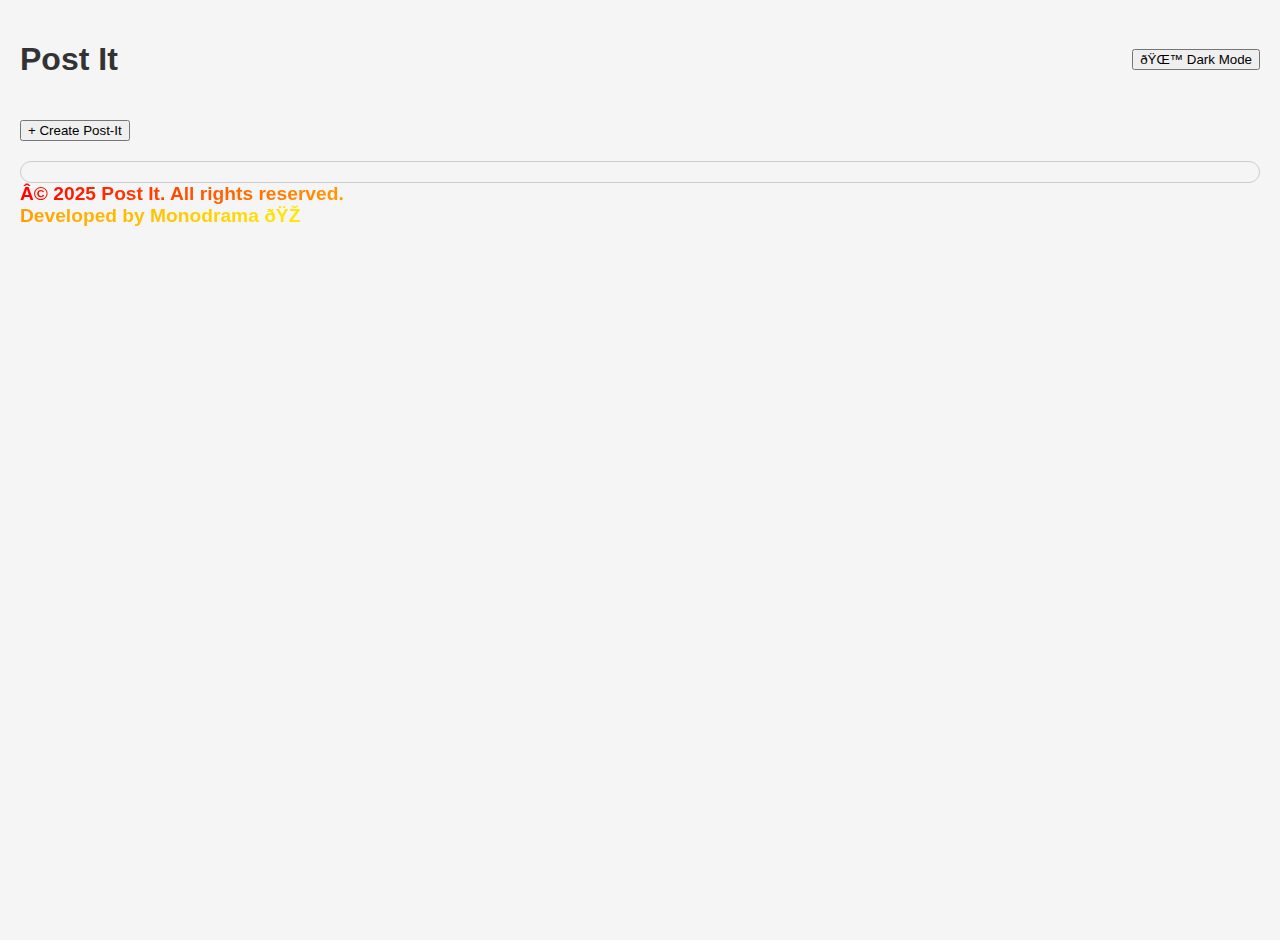
<file: Agenda.html>
<!DOCTYPE html>

<!--Document edited and made by @Monodrama_098 (Twitter) / Anak1n098 (Github). If used or edited, please credit original creator.-->
<!--Commercial use of this document without proper permission is prohibited.-->
<!--Free use is permitted as long as you credit.-->

<html lang="en">
    <head
        <meta charset="UTF-8">
        <meta name="viewport" content="width=device-width, initial-scale=1.0">
        <title>Post It</title>

        <!--This allows for the code to read the style from another source so it doesn't clog up the code-->
        <link rel="stylesheet" href="styles.css">

        <!--This allows for posts to be downloaded as PNGs-->
        <script src="https://html2canvas.hertzen.com/dist/html2canvas.min.js"></script>
    </head>
    <body>

        <!--Separate the items in IDs and Classes for better stylizing and scripting-->
        <header>
            <h1 class="Titles">Post It</h1>
            <button id="darkModeBut">🌙 Dark Mode</buttonid>
        </header>

        <main>
            <!--Section to hold the post its and everything related to them-->
            <section id="Agenda">

                <!--Allows for new post its to be made-->
                <button id="createPostIt">+ Create Post-It</button>

                <!--Section to hold the newly made posts-->
                <div id="PostContainer"></div>
            </section>
        </main>

        <!--This allows for functions, like buttons, to work form a different source to not clog the code-->
        <script src="script.js"></script>
        
    </body>

    <footer>
        <a href="https://github.com/Anak1n098" class="rainbow-text">
            © 2025 Post It. All rights reserved.
            <br>
            Developed by Monodrama 🎭
        </a>
    </footer>

</html>
</file>
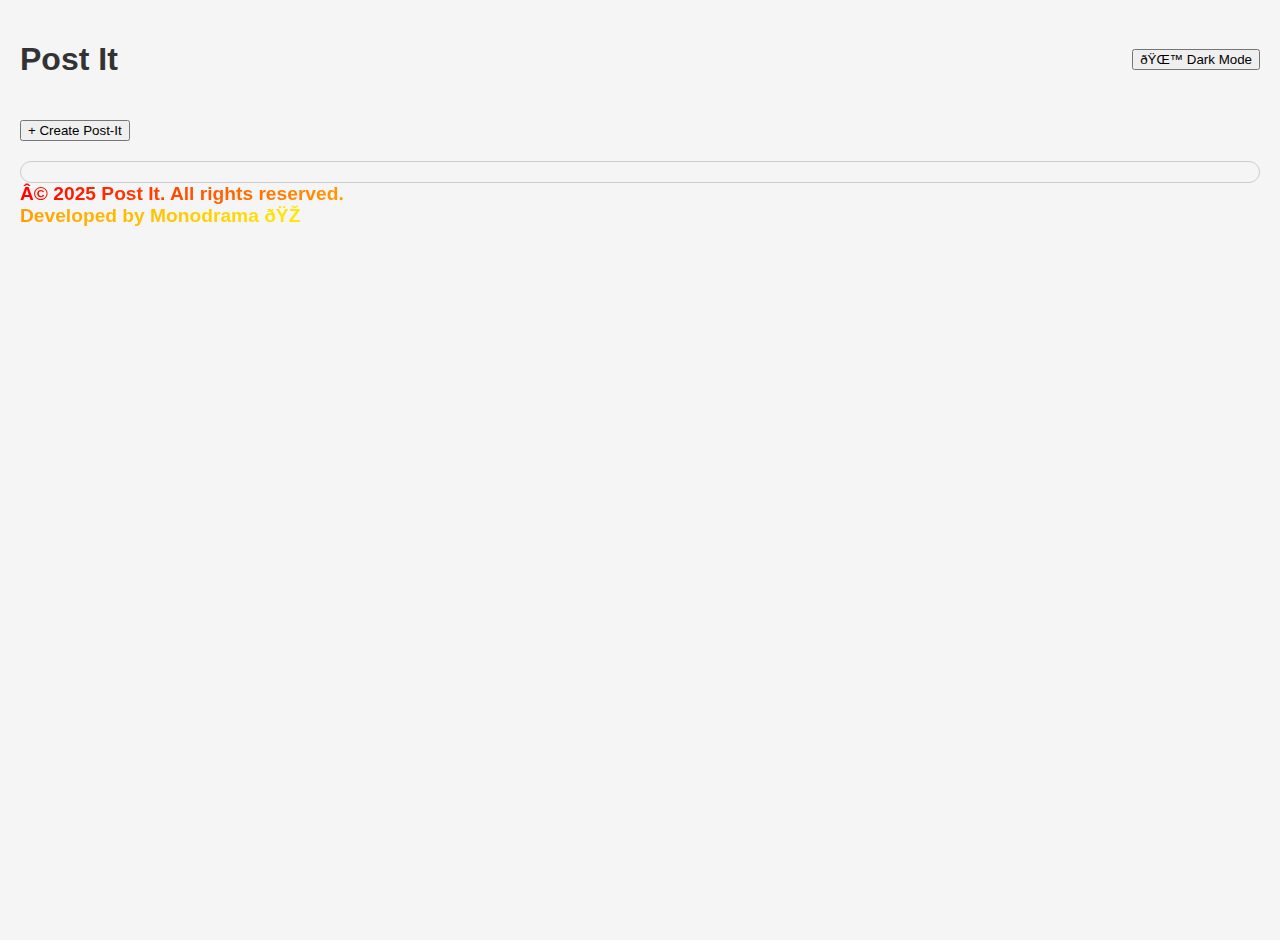
<file: System V1.0/Agenda.html>
<!DOCTYPE html>

<!--Document edited and made by @Monodrama_098 (Twitter) / Anak1n098 (Github). If used or edited, please credit original creator.-->
<!--Commercial use of this document without proper permission is prohibited.-->
<!--Free use is permitted as long as you credit apropriately.-->

<html lang="en">
    <head
        <meta charset="UTF-8">
        <meta name="viewport" content="width=device-width, initial-scale=1.0">
        <title>Post It</title>

        <!--This allows for the code to read the style from another source so it doesn't clog up the code-->
        <link rel="stylesheet" href="styles.css">

        <!--This allows for posts to be downloaded as PNGs-->
        <script src="https://html2canvas.hertzen.com/dist/html2canvas.min.js"></script>
    </head>
    <body>

        <!--Separate the items in IDs and Classes for better stylizing and scripting-->
        <header>
            <h1 class="Titles">Post It</h1>
            <button id="darkModeBut">🌙 Dark Mode</buttonid>
        </header>

        <main>
            <!--Section to hold the post its and everything related to them-->
            <section id="Agenda">

                <!--Allows for new post its to be made-->
                <button id="createPostIt">+ Create Post-It</button>

                <!--Section to hold the newly made posts-->
                <div id="PostContainer"></div>
            </section>
        </main>

        <!--This allows for functions, like buttons, to work form a different source to not clog the code-->
        <script src="script.js"></script>
        
    </body>

    <footer>
        <a href="https://github.com/Anak1n098" class="rainbow-text">
            © 2025 Post It. All rights reserved.
            <br>
            Developed by Monodrama 🎭
        </a>
    </footer>

</html>
</file>
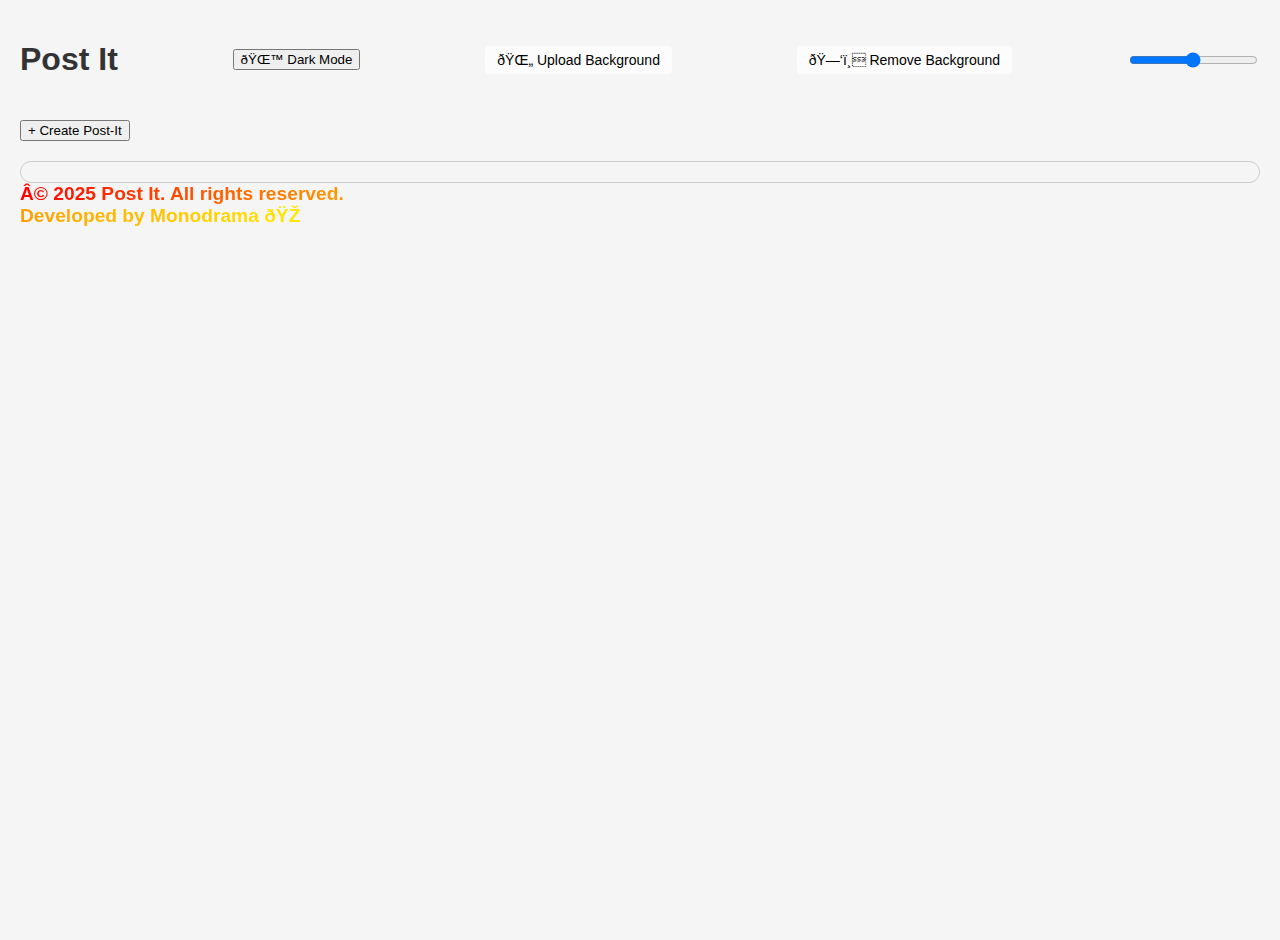
<file: System V1.1/Agenda.html>
<!DOCTYPE html>

<!--Document edited and made by @Monodrama_098 (Twitter) / Anak1n098 (Github). If used or edited, please credit original creator.-->
<!--Commercial use of this document without proper permission is prohibited.-->
<!--Free use is permitted as long as you credit apropriately.-->

<html lang="en">
    <head
        <meta charset="UTF-8">
        <meta name="viewport" content="width=device-width, initial-scale=1.0">
        <title>Post It</title>

        <!--This allows for the code to read the style from another source so it doesn't clog up the code-->
        <link rel="stylesheet" href="styles.css">

        <!--This allows for posts to be downloaded as PNGs-->
        <script src="https://html2canvas.hertzen.com/dist/html2canvas.min.js"></script>
    </head>
    <body>

        <!--Separate the items in IDs and Classes for better stylizing and scripting-->
        <header>
            <h1 class="Titles">Post It</h1>
            <button id="darkModeBut">🌙 Dark Mode</buttonid>

            <input type="file" id="bgUpload" accept="image/*" hidden>
            <button id="bgUploadButton">🌄 Upload Background</button>
            <button id="resetBgButton">🗑️ Remove Background</button>
            <input type="range" id="bgOpacity" min="0" max="1" step="0.1" value="0.5">
        </header>

        <main>
            <!--Section to hold the post its and everything related to them-->
            <section id="Agenda">

                <!--Allows for new post its to be made-->
                <button id="createPostIt">+ Create Post-It</button>

                <!--Section to hold the newly made posts-->
                <div id="PostContainer"></div>
            </section>
        </main>

        <!--This allows for functions, like buttons, to work form a different source to not clog the code-->
        <script src="script.js"></script>
        
    </body>

    <footer>
        <a href="https://github.com/Anak1n098" class="rainbow-text">
            © 2025 Post It. All rights reserved.
            <br>
            Developed by Monodrama 🎭
        </a>
    </footer>

</html>
</file>
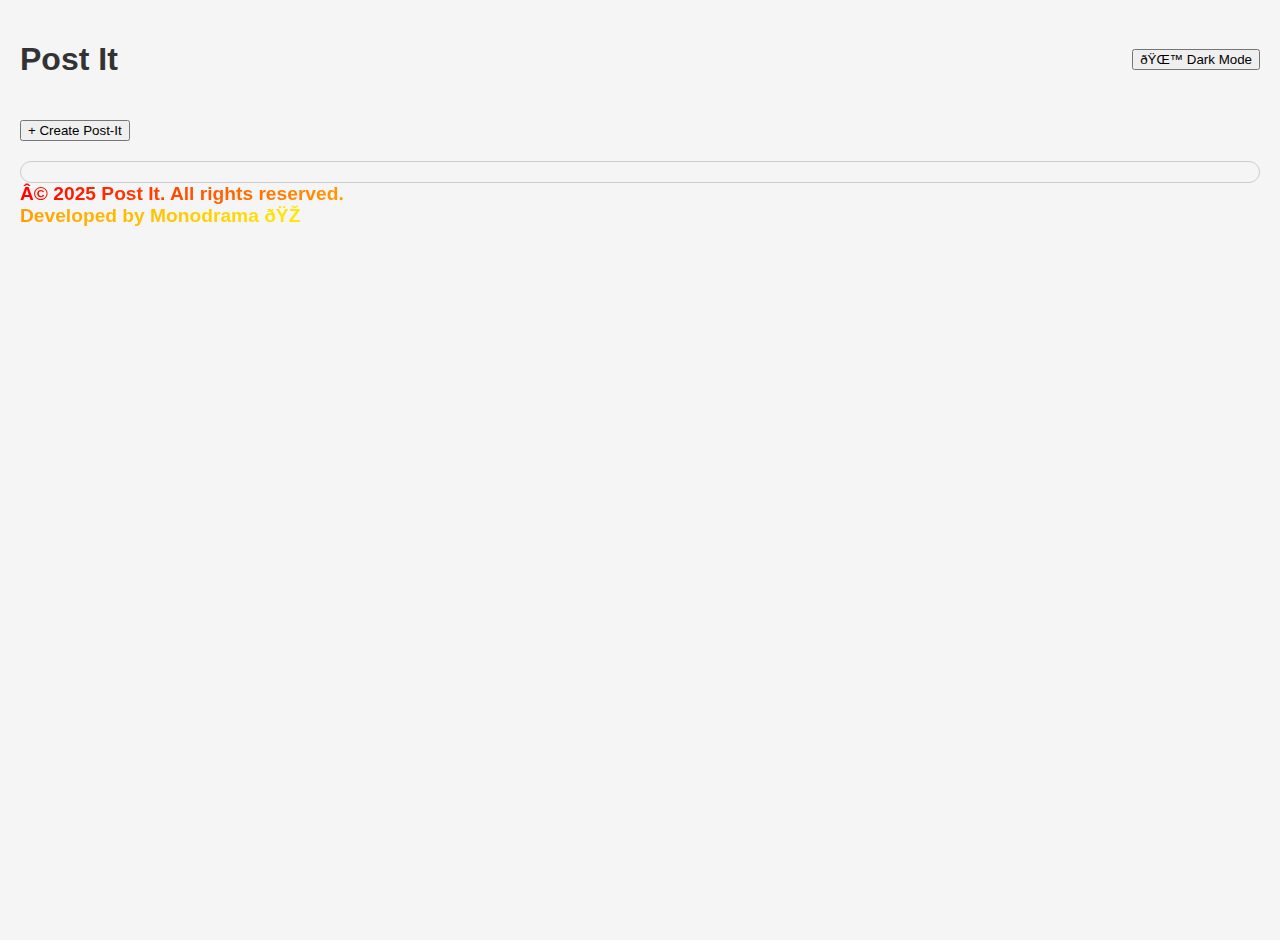
<file: System/Agenda.html>
<!DOCTYPE html>

<!--Document edited and made by @Monodrama_098 (Twitter) / Anak1n098 (Github). If used or edited, please credit original creator.-->
<!--Commercial use of this document without proper permission is prohibited.-->
<!--Free use is permitted as long as you credit apropriately.-->

<html lang="en">
    <head
        <meta charset="UTF-8">
        <meta name="viewport" content="width=device-width, initial-scale=1.0">
        <title>Post It</title>

        <!--This allows for the code to read the style from another source so it doesn't clog up the code-->
        <link rel="stylesheet" href="styles.css">

        <!--This allows for posts to be downloaded as PNGs-->
        <script src="https://html2canvas.hertzen.com/dist/html2canvas.min.js"></script>
    </head>
    <body>

        <!--Separate the items in IDs and Classes for better stylizing and scripting-->
        <header>
            <h1 class="Titles">Post It</h1>
            <button id="darkModeBut">🌙 Dark Mode</buttonid>
        </header>

        <main>
            <!--Section to hold the post its and everything related to them-->
            <section id="Agenda">

                <!--Allows for new post its to be made-->
                <button id="createPostIt">+ Create Post-It</button>

                <!--Section to hold the newly made posts-->
                <div id="PostContainer"></div>
            </section>
        </main>

        <!--This allows for functions, like buttons, to work form a different source to not clog the code-->
        <script src="script.js"></script>
        
    </body>

    <footer>
        <a href="https://github.com/Anak1n098" class="rainbow-text">
            © 2025 Post It. All rights reserved.
            <br>
            Developed by Monodrama 🎭
        </a>
    </footer>

</html>
</file>
<file: styles.css>
body {
    font-family: Arial, sans-serif;
    margin: 0;
    padding: 20px;
    background-color: #f5f5f5;

    overflow-y: auto; /*Allows vertical scrolling*/
    min-height: 100vh; /*Ensures body takes full viewport height*/

    
}

/*Allows the container to be scrolled through separately from the body*/
#PostContainer {
    max-height: 80vh; /*Limits container height*/
    overflow-y: auto; /*Adds scrollbar if content overflows*/
    padding: 10px;

    display: flex;
    flex-wrap: wrap;
    gap: 20px;
    align-content: flex-start; /*Prevents awkward gaps*/
    max-height: 80vh;
    overflow-y: auto;
}

header {
    display: flex;
    justify-content: space-between;
    align-items: center;
    margin-bottom: 20px;
}

footer p {
    font-size: 1.2rem;
    font-weight: bold;
    background: linear-gradient(
        to right,
        red, orange, yellow, green, blue, indigo, violet, red
    );
    background-size: 400% 100%;
    -webkit-background-clip: text;
    background-clip: text;
    color: transparent;
    animation: rainbow 5s linear infinite;
}

.rainbow-text {
    font-size: 1.2rem;
    font-weight: bold;
    text-decoration: none; /* Removes underline */
    background: linear-gradient(
        to right,
        red, orange, yellow, green, blue, indigo, violet, red
    );
    background-size: 400% 100%;
    -webkit-background-clip: text;
    background-clip: text;
    color: transparent;
    animation: rainbow 4s linear infinite;
}

@keyframes rainbow {
    0% { background-position: 0% 50%; }
    100% { background-position: 100% 50%; }
}

#PostContainer {
    display: flex;
    flex-wrap: wrap;
    gap: 20px;
    margin-top: 20px;
    border: 1px solid #ccc;
    border-radius: 30px;
}

.postIt {
    width: 200px;
    height: 200px;
    background: #ffeb3b;
    padding: 15px;
    box-shadow: 2px 2px 5px rgba(0, 0, 0, 0.2);
    position: relative;
    border-radius: 5px;
}

.postIt textarea {
    width: 100%;
    height: 80%;
    border: none;
    background: transparent;
    resize: none;
    outline: none;
    font-family: Arial, sans-serif;
}

.deleteBut {
    position: absolute;
    bottom: 10px;
    right: 10px;
    background: none;
    border: none;
    cursor: pointer;
}

.dark-mode .postIt textarea {
    color: white;
    background: #555;
}

:root {
    --bg-color: #f5f5f5;
    --text-color: #333;
    --postit-color: #ffeb3b;
}

/*Dark mode variables*/
.dark-mode {
    --bg-color: #222;
    --text-color: #f0f0f0;
    --postit-color: #444;
}

body {
    background-color: var(--bg-color);
    color: var(--text-color);
    transition: background 0.3s, color 0.3s; /*Smooth transition*/
}

.postIt {
    background: var(--postit-color);
    /*Keep other styles (shadow, etc.)*/
}

/* Style the color picker */
.colorPicker {
    position: absolute;
    top: 5px;
    right: 5px;
    width: 20px;
    height: 20px;
    border: black 1px solid;
    cursor: pointer;
    opacity: 0.5;
    transition: opacity 0.2s;
}

.colorPicker:hover {
    opacity: 1;
}

/* Hide default color picker UI (optional) */
.colorPicker::-webkit-color-swatch {
    border: none;
    border-radius: 50%;
}



.deleteBut, .downloadBut {
    background: rgba(255, 255, 255, 0.7);
    border: none;
    border-radius: 3px;
    cursor: pointer;
    padding: 2px 5px;
    font-size: 14px;
}

.downloadBut:hover, .deleteBut:hover {
    background: white;
}
</file>
<file: System V1.0/styles.css>
body {
    font-family: Arial, sans-serif;
    margin: 0;
    padding: 20px;
    background-color: #f5f5f5;

    overflow-y: auto; /*Allows vertical scrolling*/
    min-height: 100vh; /*Ensures body takes full viewport height*/

    
}

/*Allows the container to be scrolled through separately from the body*/
#PostContainer {
    max-height: 80vh; /*Limits container height*/
    overflow-y: auto; /*Adds scrollbar if content overflows*/
    padding: 10px;

    display: flex;
    flex-wrap: wrap;
    gap: 20px;
    align-content: flex-start; /*Prevents awkward gaps*/
    max-height: 80vh;
    overflow-y: auto;
}

header {
    display: flex;
    justify-content: space-between;
    align-items: center;
    margin-bottom: 20px;
}

footer p {
    font-size: 1.2rem;
    font-weight: bold;
    background: linear-gradient(
        to right,
        red, orange, yellow, green, blue, indigo, violet, red
    );
    background-size: 400% 100%;
    -webkit-background-clip: text;
    background-clip: text;
    color: transparent;
    animation: rainbow 5s linear infinite;
}

.rainbow-text {
    font-size: 1.2rem;
    font-weight: bold;
    text-decoration: none; /* Removes underline */
    background: linear-gradient(
        to right,
        red, orange, yellow, green, blue, indigo, violet, red
    );
    background-size: 400% 100%;
    -webkit-background-clip: text;
    background-clip: text;
    color: transparent;
    animation: rainbow 4s linear infinite;
}

@keyframes rainbow {
    0% { background-position: 0% 50%; }
    100% { background-position: 100% 50%; }
}

#PostContainer {
    display: flex;
    flex-wrap: wrap;
    gap: 20px;
    margin-top: 20px;
    border: 1px solid #ccc;
    border-radius: 30px;
}

.postIt {
    width: 200px;
    height: 200px;
    background: #ffeb3b;
    padding: 15px;
    box-shadow: 2px 2px 5px rgba(0, 0, 0, 0.2);
    position: relative;
    border-radius: 5px;
}

.postIt textarea {
    width: 100%;
    height: 80%;
    border: none;
    background: transparent;
    resize: none;
    outline: none;
    font-family: Arial, sans-serif;
}

.deleteBut {
    position: absolute;
    bottom: 10px;
    right: 10px;
    background: none;
    border: none;
    cursor: pointer;
}

.dark-mode .postIt textarea {
    color: white;
    background: #555;
}

:root {
    --bg-color: #f5f5f5;
    --text-color: #333;
    --postit-color: #ffeb3b;
}

/*Dark mode variables*/
.dark-mode {
    --bg-color: #222;
    --text-color: #f0f0f0;
    --postit-color: #444;
}

body {
    background-color: var(--bg-color);
    color: var(--text-color);
    transition: background 0.3s, color 0.3s; /*Smooth transition*/
}

.postIt {
    background: var(--postit-color);
    /*Keep other styles (shadow, etc.)*/
}

/* Style the color picker */
.colorPicker {
    position: absolute;
    top: 5px;
    right: 5px;
    width: 20px;
    height: 20px;
    border: black 1px solid;
    cursor: pointer;
    opacity: 0.5;
    transition: opacity 0.2s;
}

.colorPicker:hover {
    opacity: 1;
}

/* Hide default color picker UI (optional) */
.colorPicker::-webkit-color-swatch {
    border: none;
    border-radius: 50%;
}



.deleteBut, .downloadBut {
    background: rgba(255, 255, 255, 0.7);
    border: none;
    border-radius: 3px;
    cursor: pointer;
    padding: 2px 5px;
    font-size: 14px;
}

.downloadBut:hover, .deleteBut:hover {
    background: white;
}
</file>
<file: System V1.1/styles.css>
body {
    font-family: Arial, sans-serif;
    margin: 0;
    padding: 20px;
    background-color: #f5f5f5;

    overflow-y: auto; /*Allows vertical scrolling*/
    min-height: 100vh; /*Ensures body takes full viewport height*/

    
}

/*Allows the container to be scrolled through separately from the body*/
#PostContainer {
    max-height: 80vh; /*Limits container height*/
    overflow-y: auto; /*Adds scrollbar if content overflows*/
    padding: 10px;

    display: flex;
    flex-wrap: wrap;
    gap: 20px;
    align-content: flex-start; /*Prevents awkward gaps*/
    max-height: 80vh;
    overflow-y: auto;
}

header {
    display: flex;
    justify-content: space-between;
    align-items: center;
    margin-bottom: 20px;
}

footer p {
    font-size: 1.2rem;
    font-weight: bold;
    background: linear-gradient(
        to right,
        red, orange, yellow, green, blue, indigo, violet, red
    );
    background-size: 400% 100%;
    -webkit-background-clip: text;
    background-clip: text;
    color: transparent;
    animation: rainbow 5s linear infinite;
}

.rainbow-text {
    font-size: 1.2rem;
    font-weight: bold;
    text-decoration: none; /* Removes underline */
    background: linear-gradient(
        to right,
        red, orange, yellow, green, blue, indigo, violet, red
    );
    background-size: 400% 100%;
    -webkit-background-clip: text;
    background-clip: text;
    color: transparent;
    animation: rainbow 4s linear infinite;
}

@keyframes rainbow {
    0% { background-position: 0% 50%; }
    100% { background-position: 100% 50%; }
}

#PostContainer {
    display: flex;
    flex-wrap: wrap;
    gap: 20px;
    margin-top: 20px;
    border: 1px solid #ccc;
    border-radius: 30px;
}

.postIt {
    width: 200px;
    height: 200px;
    background: #ffeb3b;
    padding: 15px;
    box-shadow: 2px 2px 5px rgba(0, 0, 0, 0.2);
    position: relative;
    border-radius: 5px;
}

.postIt {
    resize: both; /*Allows manual resizing*/
    overflow: auto; /*Needed for resize to work*/
    min-width: 150px;
    min-height: 150px;
}

.postIt textarea {
    width: 100%;
    height: 80%;
    border: none;
    background: transparent;
    resize: none;
    outline: none;
    font-family: Arial, sans-serif;
}

.deleteBut {
    position: absolute;
    bottom: 10px;
    right: 10px;
    background: none;
    border: none;
    cursor: pointer;
}

.dark-mode .postIt textarea {
    color: white;
    background: #555;
}

:root {
    --bg-color: #f5f5f5;
    --text-color: #333;
    --postit-color: #ffeb3b;
}

/*Dark mode variables*/
.dark-mode {
    --bg-color: #222;
    --text-color: #f0f0f0;
    --postit-color: #444;
}

body {
    background-color: var(--bg-color);
    color: var(--text-color);
    transition: background 0.3s, color 0.3s; /*Smooth transition*/
}

.postIt {
    background: var(--postit-color);
    /*Keep other styles (shadow, etc.)*/
}

/* Style the color picker */
.colorPicker {
    position: absolute;
    top: 5px;
    right: 5px;
    width: 20px;
    height: 20px;
    border: black 1px solid;
    cursor: pointer;
    opacity: 0.5;
    transition: opacity 0.2s;
}

.colorPicker:hover {
    opacity: 1;
}

/* Hide default color picker UI (optional) */
.colorPicker::-webkit-color-swatch {
    border: none;
    border-radius: 50%;
}



.deleteBut, .downloadBut {
    background: rgba(255, 255, 255, 0.7);
    border: none;
    border-radius: 3px;
    cursor: pointer;
    padding: 2px 5px;
    font-size: 14px;
}

.downloadBut:hover, .deleteBut:hover {
    background: white;
}

/*Alarm flash animation*/
@keyframes flash {
    0%, 100% { background-color: inherit; }
    50% { background-color: #ff0000; } /* Red flash */
}

.alarm-trigger {
    animation: flash 0.5s infinite;
}

/*Style time controls*/
.time-controls {
    display: flex;
    gap: 5px;
    margin-top: 10px;
}

.timeInput {
    padding: 3px;
    border: 1px solid #ddd;
    border-radius: 3px;
}

.alarmBut {
    background: rgba(255, 255, 255, 0.7);
    border: none;
    border-radius: 3px;
    padding: 3px 6px;
    cursor: pointer;
}

#bgUploadButton, #resetBgButton {
    background: rgba(255, 255, 255, 0.7);
    border: none;
    border-radius: 4px;
    padding: 6px 12px;
    margin-left: 10px;
    cursor: pointer;
    font-size: 14px;
}

#bgUploadButton:hover, #resetBgButton:hover {
    background: white;
}
</file>
<file: System/styles.css>
body {
    font-family: Arial, sans-serif;
    margin: 0;
    padding: 20px;
    background-color: #f5f5f5;

    overflow-y: auto; /*Allows vertical scrolling*/
    min-height: 100vh; /*Ensures body takes full viewport height*/

    
}

/*Allows the container to be scrolled through separately from the body*/
#PostContainer {
    max-height: 80vh; /*Limits container height*/
    overflow-y: auto; /*Adds scrollbar if content overflows*/
    padding: 10px;

    display: flex;
    flex-wrap: wrap;
    gap: 20px;
    align-content: flex-start; /*Prevents awkward gaps*/
    max-height: 80vh;
    overflow-y: auto;
}

header {
    display: flex;
    justify-content: space-between;
    align-items: center;
    margin-bottom: 20px;
}

footer p {
    font-size: 1.2rem;
    font-weight: bold;
    background: linear-gradient(
        to right,
        red, orange, yellow, green, blue, indigo, violet, red
    );
    background-size: 400% 100%;
    -webkit-background-clip: text;
    background-clip: text;
    color: transparent;
    animation: rainbow 5s linear infinite;
}

.rainbow-text {
    font-size: 1.2rem;
    font-weight: bold;
    text-decoration: none; /* Removes underline */
    background: linear-gradient(
        to right,
        red, orange, yellow, green, blue, indigo, violet, red
    );
    background-size: 400% 100%;
    -webkit-background-clip: text;
    background-clip: text;
    color: transparent;
    animation: rainbow 4s linear infinite;
}

@keyframes rainbow {
    0% { background-position: 0% 50%; }
    100% { background-position: 100% 50%; }
}

#PostContainer {
    display: flex;
    flex-wrap: wrap;
    gap: 20px;
    margin-top: 20px;
    border: 1px solid #ccc;
    border-radius: 30px;
}

.postIt {
    width: 200px;
    height: 200px;
    background: #ffeb3b;
    padding: 15px;
    box-shadow: 2px 2px 5px rgba(0, 0, 0, 0.2);
    position: relative;
    border-radius: 5px;
}

.postIt textarea {
    width: 100%;
    height: 80%;
    border: none;
    background: transparent;
    resize: none;
    outline: none;
    font-family: Arial, sans-serif;
}

.deleteBut {
    position: absolute;
    bottom: 10px;
    right: 10px;
    background: none;
    border: none;
    cursor: pointer;
}

.dark-mode .postIt textarea {
    color: white;
    background: #555;
}

:root {
    --bg-color: #f5f5f5;
    --text-color: #333;
    --postit-color: #ffeb3b;
}

/*Dark mode variables*/
.dark-mode {
    --bg-color: #222;
    --text-color: #f0f0f0;
    --postit-color: #444;
}

body {
    background-color: var(--bg-color);
    color: var(--text-color);
    transition: background 0.3s, color 0.3s; /*Smooth transition*/
}

.postIt {
    background: var(--postit-color);
    /*Keep other styles (shadow, etc.)*/
}

/* Style the color picker */
.colorPicker {
    position: absolute;
    top: 5px;
    right: 5px;
    width: 20px;
    height: 20px;
    border: black 1px solid;
    cursor: pointer;
    opacity: 0.5;
    transition: opacity 0.2s;
}

.colorPicker:hover {
    opacity: 1;
}

/* Hide default color picker UI (optional) */
.colorPicker::-webkit-color-swatch {
    border: none;
    border-radius: 50%;
}



.deleteBut, .downloadBut {
    background: rgba(255, 255, 255, 0.7);
    border: none;
    border-radius: 3px;
    cursor: pointer;
    padding: 2px 5px;
    font-size: 14px;
}

.downloadBut:hover, .deleteBut:hover {
    background: white;
}
</file>
